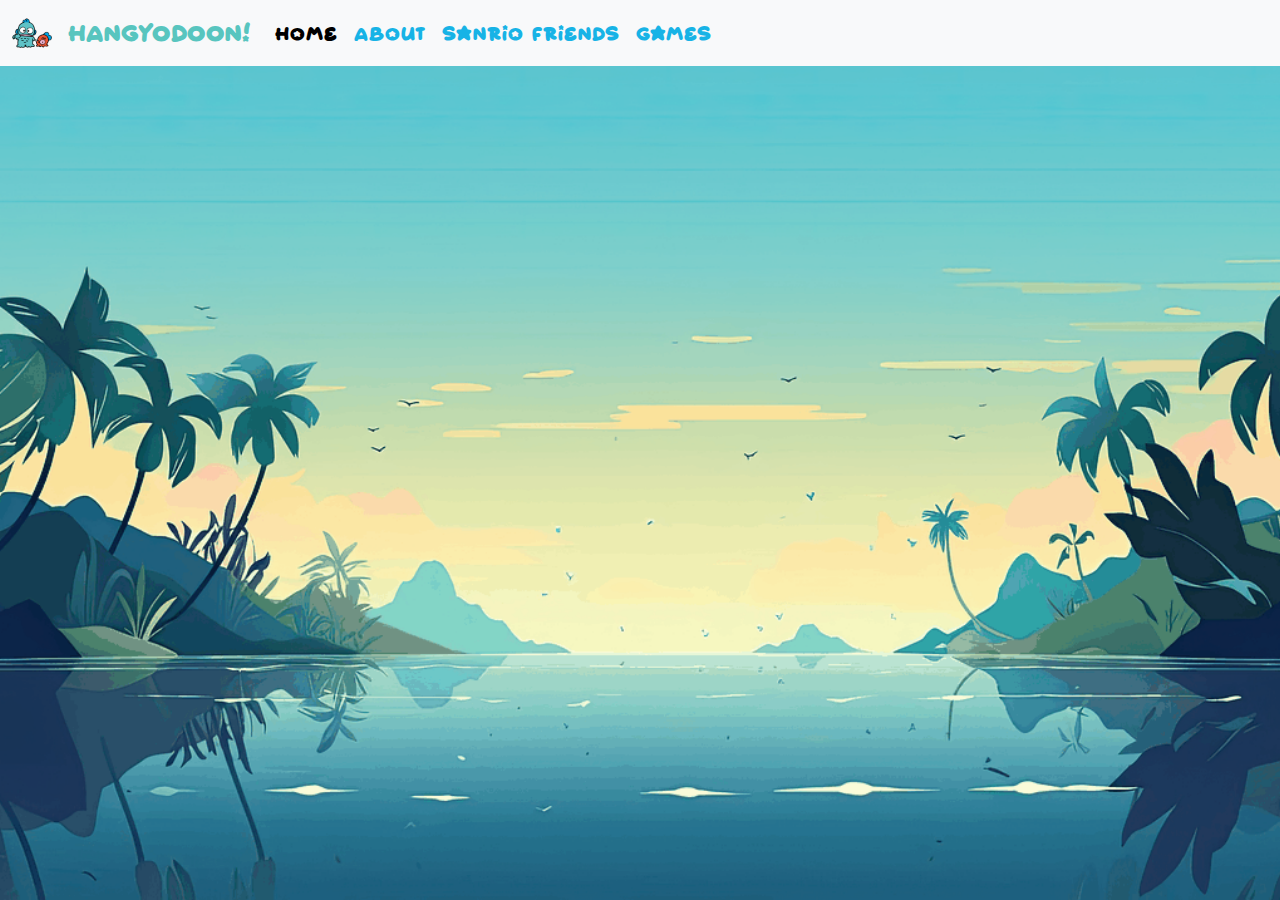
<file: index.html>
<html lang="en">
<head>
    <meta charset="UTF-8">
    <meta name="viewport" content="width=device-width, initial-scale=1.0">
    <title>HANGYODOON</title>
    <link rel="stylesheet" href="bootstrap.css">
    <link rel="stylesheet" href="style.css">

</head>
<body>
  <script src="https://cdn.jsdelivr.net/npm/bootstrap@5.3.3/dist/js/bootstrap.bundle.min.js" integrity="sha384-YvpcrYf0tY3lHB60NNkmXc5s9fDVZLESaAA55NDzOxhy9GkcIdslK1eN7N6jIeHz" crossorigin="anonymous"></script>


<!--navbar-->

  <nav class="navbar navbar-expand-lg bg-body-tertiary">


    <div class="container-fluid">

      <a class="navbar-brand" href="index.html">
        <img src="images/hangyodon icon.png" alt="Bootstrap" width="40" height="40">
      </a>

      <a class="navbar-brand" href="https://hellokitty.fandom.com/wiki/Hangyodon">HANGYODOON!</a>
      <button class="navbar-toggler" type="button" data-bs-toggle="collapse" data-bs-target="#navbarNav" aria-controls="navbarNav" aria-expanded="false" aria-label="Toggle navigation">
        <span class="navbar-toggler-icon"></span>
      </button>

      <div class="collapse navbar-collapse" id="navbarNav">
        <ul class="navbar-nav">
          <li class="nav-item">
            <a class="nav-link active" aria-current="page" href="index.html">Home</a>
          </li>
          <li class="nav-item">
            <a class="nav-link" href="about.html">About</a>
          </li>
          <li class="nav-item">
            <a class="nav-link" href="friends.html">Sanrio Friends</a>
          </li>
          <li class="nav-item">
            <a class="nav-link" href="games.html">Games</a>
          </li>
        </ul>
      </div>

    </div>
    
  </nav>


<!--body-->



<div class="hello">



  <img src="images/hangyodon big copy.png" alt="i cry" width="500" height="500" class="img">


  <div class="title"> 
      <h2> Dive into the World of </h2>
  </div>

  <div class="hyd">
      <h1> HANGYODON! </h1>
  </div>


  <div class="btn-group">
  <a href="about.html">
  <button class="meet first" style="vertical-align:middle"><span>Meet Hangyodon! </span></button>
  </a>
  <a href="friends.html">
  <button class="meet" style="vertical-align:middle"><span>Sanrio Friends! </span></button>
  </a>
  <a href="games.html">
    <button class="meet sec" style="vertical-align: middle;"><span>Games! </span></button>
  </a>
</div>

</div>




</body>
</html>
</file>
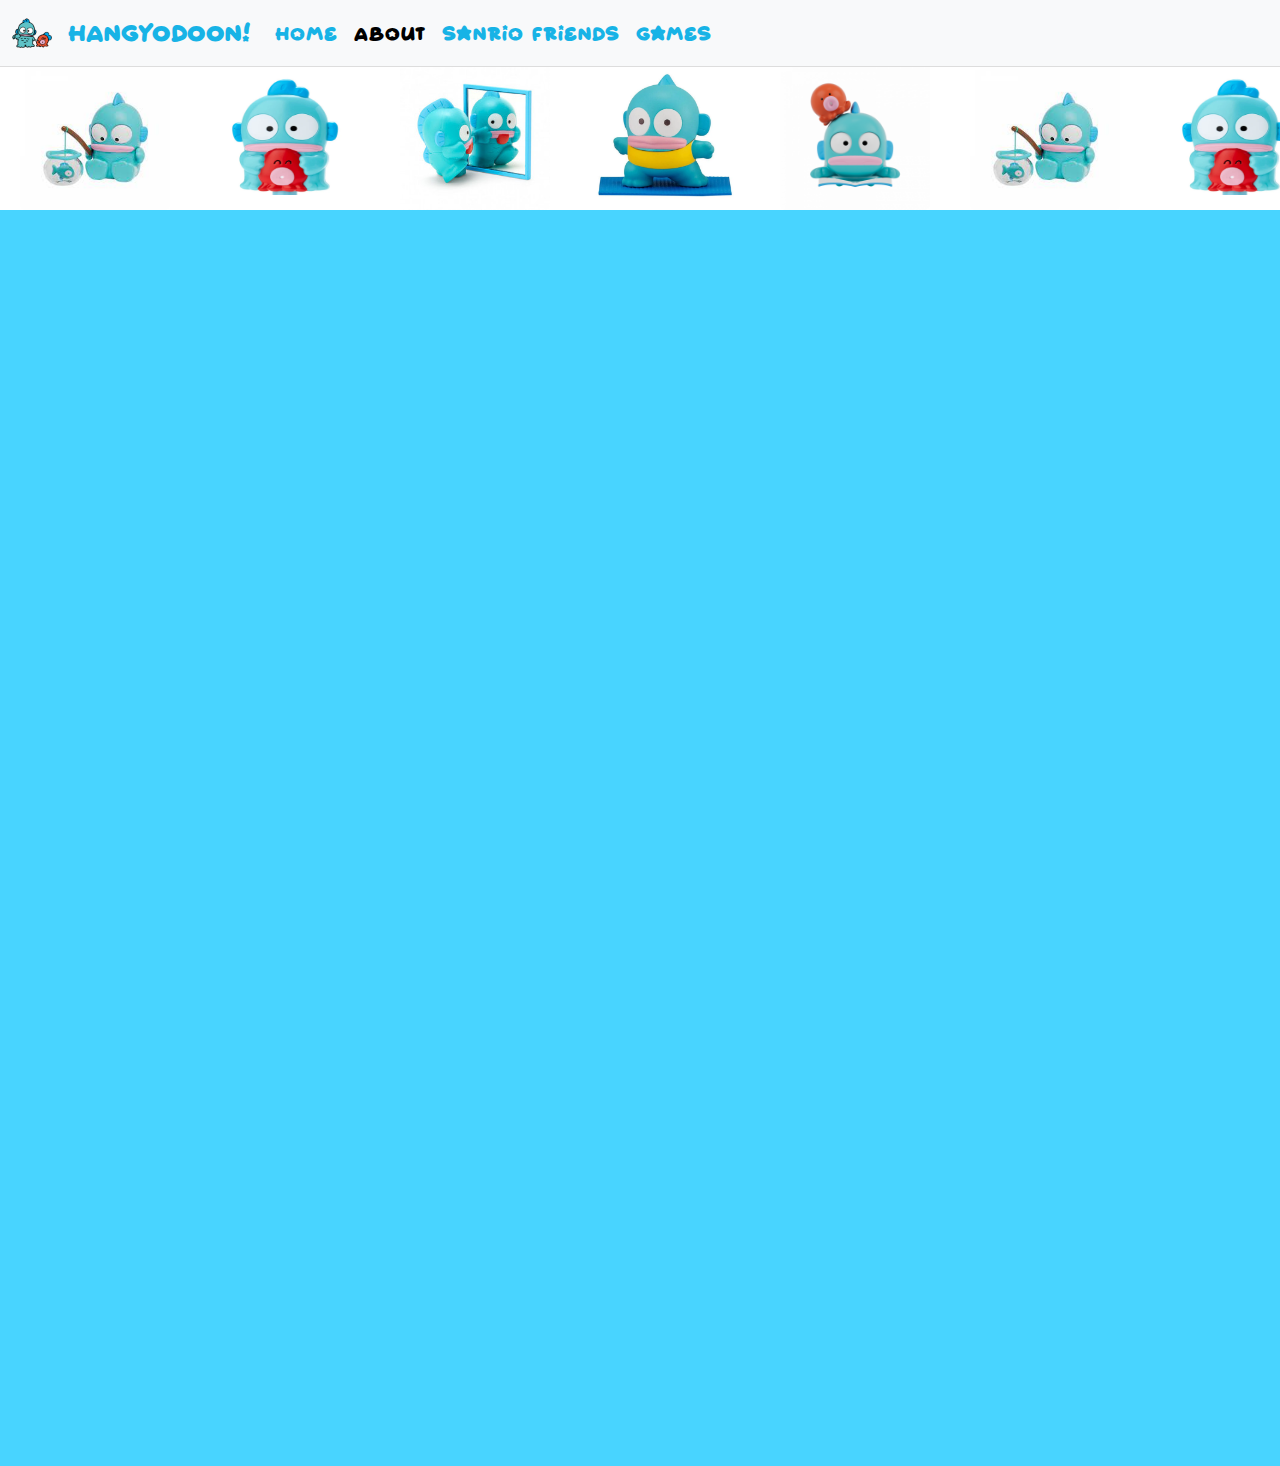
<file: about.html>
<html lang="en">
<head>
    <meta charset="UTF-8">
    <meta name="viewport" content="width=device-width, initial-scale=1.0">
    <title>HANGYODOON</title>
    <link rel="stylesheet" href="bootstrap.css">
    <link rel="stylesheet" href="style2.css">

</head>
<body>
    <script src="https://cdn.jsdelivr.net/npm/bootstrap@5.3.3/dist/js/bootstrap.bundle.min.js" integrity="sha384-YvpcrYf0tY3lHB60NNkmXc5s9fDVZLESaAA55NDzOxhy9GkcIdslK1eN7N6jIeHz" crossorigin="anonymous"></script>

<!--navbar-->

  <nav class="navbar navbar-expand-lg bg-body-tertiary">


    <div class="container-fluid">

      <a class="navbar-brand" href="index.html">
        <img src="images/hangyodon icon.png" alt="Bootstrap" width="40" height="40">
      </a>

      <a class="navbar-brand" href="https://hellokitty.fandom.com/wiki/Hangyodon">HANGYODOON!</a>
      <button class="navbar-toggler" type="button" data-bs-toggle="collapse" data-bs-target="#navbarNav" aria-controls="navbarNav" aria-expanded="false" aria-label="Toggle navigation">
        <span class="navbar-toggler-icon"></span>
      </button>

      <div class="collapse navbar-collapse" id="navbarNav">
        <ul class="navbar-nav">
          <li class="nav-item">
            <a class="nav-link " href="index.html">Home</a>
          </li>
          <li class="nav-item">
            <a class="nav-link active" aria-current="page" href="about.html">About</a>
          </li>
          <li class="nav-item">
            <a class="nav-link" href="friends.html">Sanrio Friends</a>
          </li>
          <li class="nav-item">
            <a class="nav-link" href="games.html">Games</a>
          </li>
        </ul>
      </div>

    </div>
    
  </nav>


<!--banner-->

<div class="slider-container"
  data-animated="true"
  data-direction="left"
  data-mask="false"
>
    <div class="slide-container">
        <div class="slide-list">

            <div class="slide"><img src="icons/icon1.jpeg" alt=""></div>
            <div class="slide icon2"><img src="icons/icon2.webp" alt="" height="120px" width="110px"></div>
            <div class="slide"><img src="icons/icon3.jpg" alt="" ></div>
            <div class="slide"><img src="icons/icon4.webp" alt=""></div>
            <div class="slide"><img src="icons/icon5.jpeg" alt=""></div>
            <div class="slide"><img src="icons/icon1.jpeg" alt=""></div>
            <div class="slide icon2"><img src="icons/icon2.webp" alt="" height="120px" width="110px"></div>
            <div class="slide"><img src="icons/icon3.jpg" alt=""></div>
            <div class="slide"><img src="icons/icon4.webp" alt=""></div>
            <div class="slide"><img src="icons/icon5.jpeg" alt=""></div>

            <!--copy-->

            <div class="slide"><img src="icons/icon1.jpeg" alt=""></div>
            <div class="slide icon2"><img src="icons/icon2.webp" alt="" height="120px" width="110px"></div>
            <div class="slide"><img src="icons/icon3.jpg" alt=""></div>
            <div class="slide"><img src="icons/icon4.webp" alt=""></div>
            <div class="slide"><img src="icons/icon5.jpeg" alt=""></div>
            <div class="slide"><img src="icons/icon1.jpeg" alt=""></div>
            <div class="slide icon2"><img src="icons/icon2.webp" alt="" height="120px" width="110px"></div>
            <div class="slide"><img src="icons/icon3.jpg" alt=""></div>
            <div class="slide"><img src="icons/icon4.webp" alt=""></div>
            <div class="slide"><img src="icons/icon5.jpeg" alt=""></div>

        </div>
    </div>
</div>


<!--top-->
<div class="page">



<h1> The HAngyodon Timeline!! </h1>

  <!--body-->


 <div class="timeline">

    <div class="timeline_box left">
        <img src="icons/icon1.jpeg" alt="">
        <div class="timeline_content">
            <h2 class="title">Creation!</h2>
            <small>1985</small>
            <p>CreAted by HisAto Inoue, hAngyodon is A quirky, blue fish who dreAms of becoming A hero, but fAces his own struggle... A plAy on nAme meAning hAlf mAn, hAlf fish!</p>
        </div>
    </div>

    <div class="timeline_box right">
        <img src="icons/icon2.webp" alt="">
        <div class="timeline_content">
            <h2 class="title">Family!</h2>
            <small>1986</small>
            <p>His sister debutted As A worker in... An AquArium!
                Her nAme is Sumire, And she, unlike HAngyodon, is designed with A competitive And strong-willed personA! His best friend, the Pink Octopus SAyuri Also debutted!
            </p>
        </div>
    </div>

    <div class="timeline_box left">
        <img src="icons/icon3.jpg" alt="">
        <div class="timeline_content">
            <h2 class="title">Comics!</h2>
            <small>LAte 1980s</small>
            <p>For the first time, our boy HAngyodon becAme a stAr in SAnrio's comic 'StrAwberry News'!<br>
                These comics were given the nAmes 'HAngyodon' and 'HAngyodon's Lecture of MAnners', where our little fish got to show the world his humour and Attempts At sociAl ettiquette! 
            </p>
        </div>
    </div>

    <div class="timeline_box right">
        <img src="icons/icon4.webp" alt="">
        <div class="timeline_content">
            <h2 class="title">Media!</h2>
            <small>1990s</small>
            <p>HAngyodon got his own short Anime AdAptAtions, such as 'Detective HAngyodon' And 'HAngyodon's PArAllel OperAtions'! <br>
                He Also got his very own feAture in different SAnrio-themed gAmes, such As in 'SAnrio CArnival' And 'SAnrio Timenet: KAko-Hen And MirAi-Hen'! Big few yeArs for our little fish As his populArity grows!
            </p>
        </div>
    </div>

    <div class="timeline_box left">
        <img src="icons/icon5.jpeg" alt="">
        <div class="timeline_content">
            <h2 class="title">Present!</h2>
            <small>2000s - now</small>
            <p>
                HAngyodon is officiAlly pArt of the SAnrio essemble 'HApidAnbui'! Their messAge and goAl is to spreAd individuAlity And uplifting messAges! <br>
                Our fish continues to AppeAr in SAnrio events, such As in limited-edition merchAndise, And even in theme pArks-- such As in SAnrio PurolAnd!
            </p>
        </div>
    </div>
 </div>


</div>

</body>
</html>
</file>
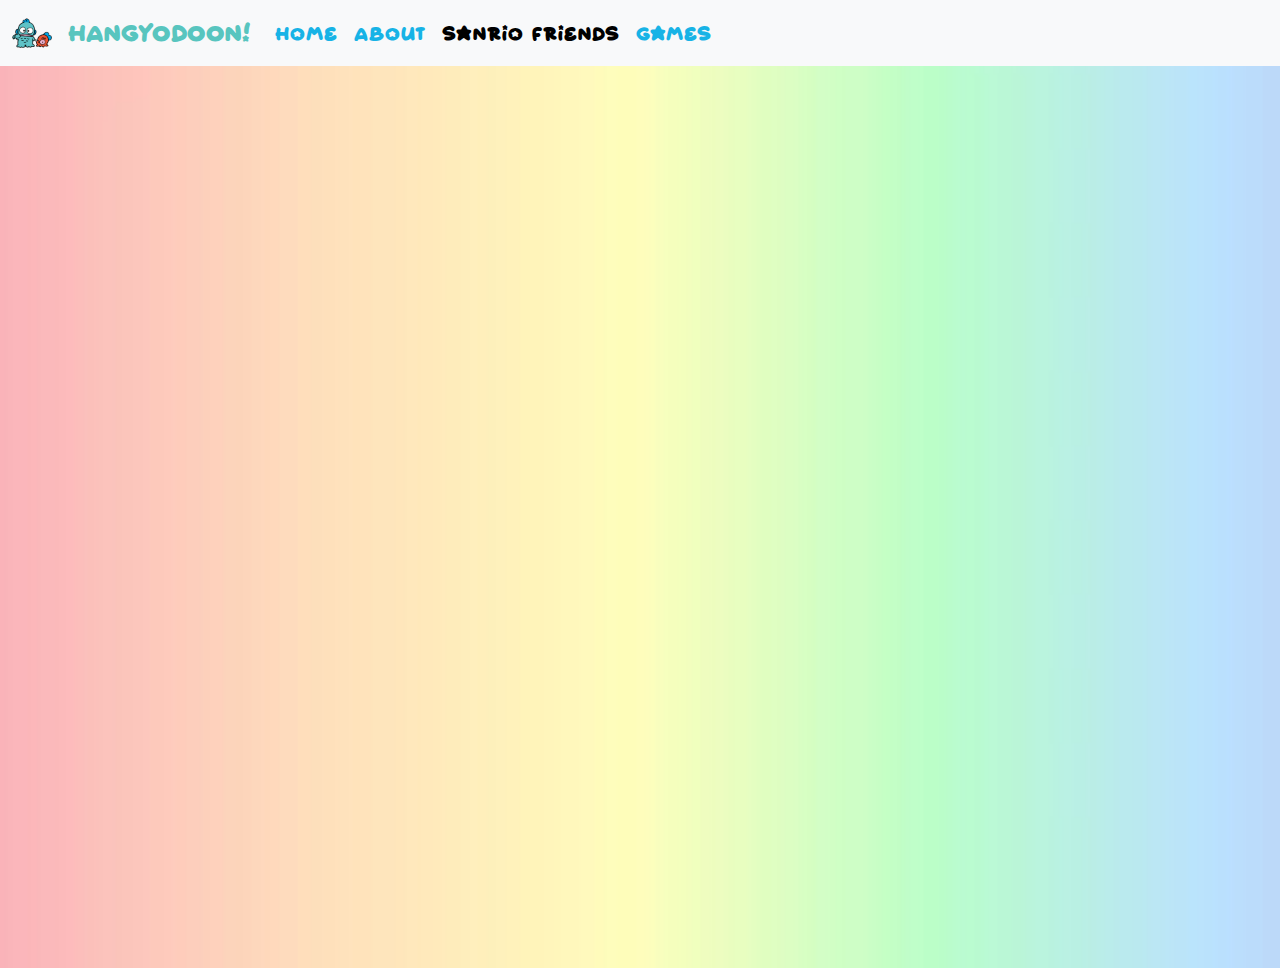
<file: friends.html>
<html lang="en">
<head>
    <meta charset="UTF-8">
    <meta name="viewport" content="width=device-width, initial-scale=1.0">
    <title>HANGYODOON</title>
    <link rel="stylesheet" href="bootstrap.css">
    <link rel="stylesheet" href="style3.css">

</head>
<body>
    <script src="https://cdn.jsdelivr.net/npm/bootstrap@5.3.3/dist/js/bootstrap.bundle.min.js" integrity="sha384-YvpcrYf0tY3lHB60NNkmXc5s9fDVZLESaAA55NDzOxhy9GkcIdslK1eN7N6jIeHz" crossorigin="anonymous"></script>


<!--navbar-->

  <nav class="navbar navbar-expand-lg bg-body-tertiary">


    <div class="container-fluid">

      <a class="navbar-brand" href="index.html">
        <img src="images/hangyodon icon.png" alt="Bootstrap" width="40" height="40">
      </a>

      <a class="navbar-brand" href="https://hellokitty.fandom.com/wiki/Hangyodon">HANGYODOON!</a>
      <button class="navbar-toggler" type="button" data-bs-toggle="collapse" data-bs-target="#navbarNav" aria-controls="navbarNav" aria-expanded="false" aria-label="Toggle navigation">
        <span class="navbar-toggler-icon"></span>
      </button>

      <div class="collapse navbar-collapse" id="navbarNav">
        <ul class="navbar-nav">
          <li class="nav-item">
            <a class="nav-link " href="index.html">Home</a>
          </li>
          <li class="nav-item">
            <a class="nav-link" href="about.html">About</a>
          </li>
          <li class="nav-item">
            <a class="nav-link active" aria-current="page" href="friends.html">Sanrio Friends</a>
          </li>
          <li class="nav-item">
            <a class="nav-link" href="games.html">Games</a>
          </li>
        </ul>
      </div>

    </div>
    
  </nav>


<div class="page">

  <!--body-->

  <div class="title">
    <h1> SANRIO FRIENDS! </h1>
</div>

<h2> find out more about hangyodon's sanrio friends! </h2>

  <!--cards-->

<div class="card-group">

  <div class="container">
    <img src="images/kitty3.gif" alt="kitty" class="image">
    <div class="overlay">
      <div class="text">Hello Kitty!</div>
    </div>
  </div>


  <div class="container2">
    <img src="images/tuxedosam.gif" height="400px" width="400px" alt="sam" class="image2">
    <div class="overlay2">
      <div class="text2">Tuxedo Sam!</div>
    </div>
  </div>

  <div class="container3">
    <img src="images/maru.gif" height="400px" width="400px" alt="maru" class="image3">
    <div class="overlay3">
      <div class="text3">badtz maru!</div>
    </div>
  </div>

</div>
  

<div id="main" class="kitty">
    <img class="kittyhead" src="images/kittyhead.webp">
    <p class="kittytext">
        Arguablly the most famous Sanrio franchise character, Hello Kitty is friends with everyone!<br>
        Dont let her cat-like appearance fool you! Hello Kitty is Actually a little girl named Kitty White, who lives in London with her family!
    </p>
</div>


<div id="main2" class="sam">
    <img class="samhead" src="images/sam.webp">
    <p class="samtext">
        Tuxedo Sam is A clumsly penguin disguised in fancy Attire, but super loveable nonetheless! <br>
        He's A cute penguin who studied in England, and owns 365 ties, one for each day of the year!
    </p>
</div>


<div id="main3" class="badtz">
    <img class="badtzhead" src="images/badtz.png">
    <p class="badtztext">
        With hopes And dreams of being rich some day, Badtz Maru is A black penguin with spiky-- with A soft heart!<br>
        His name is A play on words in Japanese-- Badzt meaning 'X' (as in wrong), And Maru meaning 'O' (As in correct)!
    </p>
</div>




<div class="card-group">

    <div class="container4">

      <img src="images/sayuri.gif" alt="kitty" class="image4">
      <div class="overlay4">
        <div class="text4">Sayuri!</div>
      </div>
    </div>
  
  
    <div class="container5">
      <img src="images/keroppi.gif" height="400px" width="400px" alt="sam" class="image5">
      <div class="overlay5">
        <div class="text5">Keroppi!</div>
      </div>
    </div>
  
    <div class="container6">
      <img src="images/daniel.gif" height="400px" width="400px" alt="maru" class="image6">
      <div class="overlay6">
        <div class="text6">Dear Daniel!</div>
      </div>
    </div>
  
  </div>



  <div id="main4" class="sayuri">
    <img class="sayurihead" src="images/sayurihead.webp">
    <p class="sayuritext">
        Sayuri is a small, pink octopus, who's viewed as Hangyodon's most treasured and loyal friend!<br>
        It is said that Sayuri is one of the only ones who truly understands him, and supports his dreams of being a hero and making everybody laugh!
    </p>
</div>

<div id="main5" class="keroppi">
    <img class="keroppihead" src="images/keroppihead.png">
    <p class="keroppitext">
       A cute green frog who's full name-- Keroppi Hasunoue-- means 'Keroppi on a Lily Pad!'<br>
       Living in his village, Donut Pond, he has a twin brother named Koroppi, a little sister called Pikki, and parents who runa a noodle restaurant!!
    </p>
</div>

<div id="main6" class="daniel">
    <img class="danielhead" src="images/danielhead.webp">
    <p class="danieltext">
       A fashionable character, matching the fashion of his girlfriend Hello Kitty, Dear Daniel, real name Daniel Starr is an aspiring celebrity!<br>
       Just like Hello Kitty, Daniel is anthropomorphic cat! He is also Kitty's childhood friend, with an adventurous personality!
    </p>
</div>



</div>

<script src="script.js"></script>
</body>
</html>
</file>
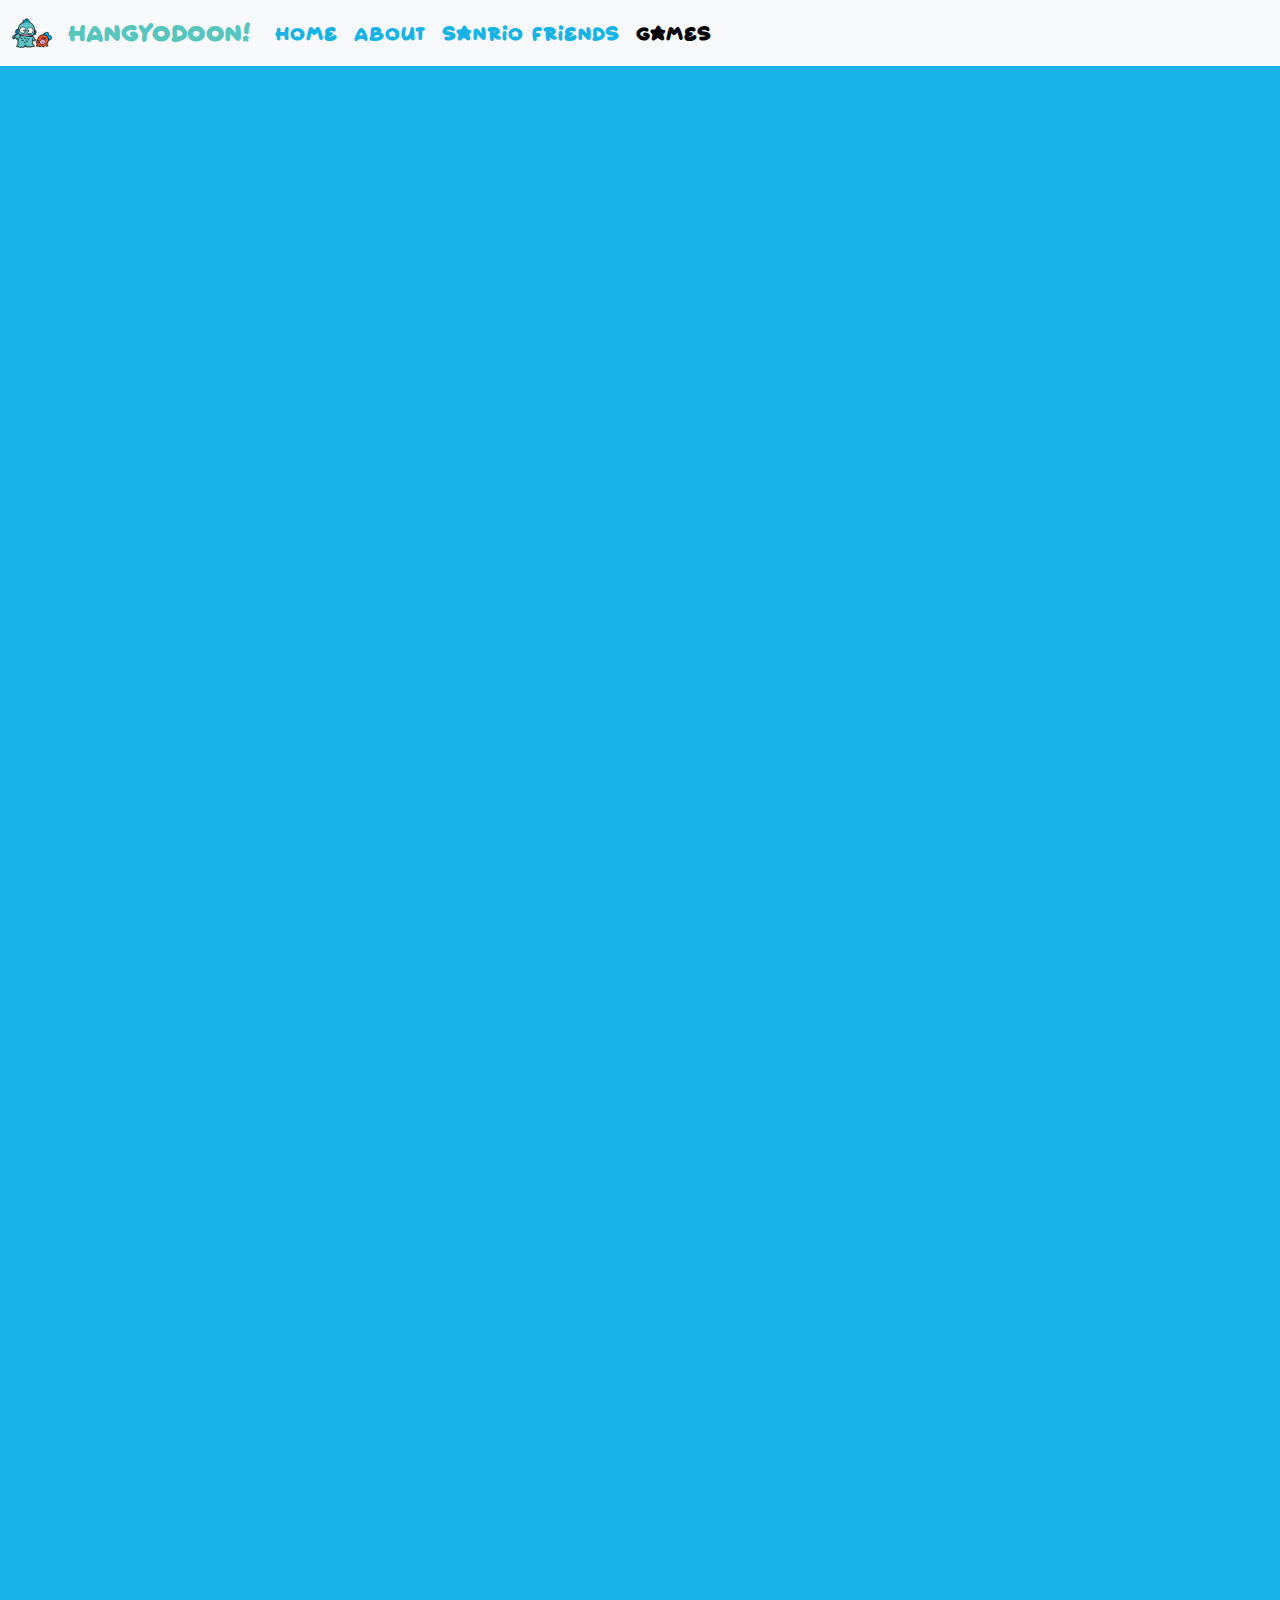
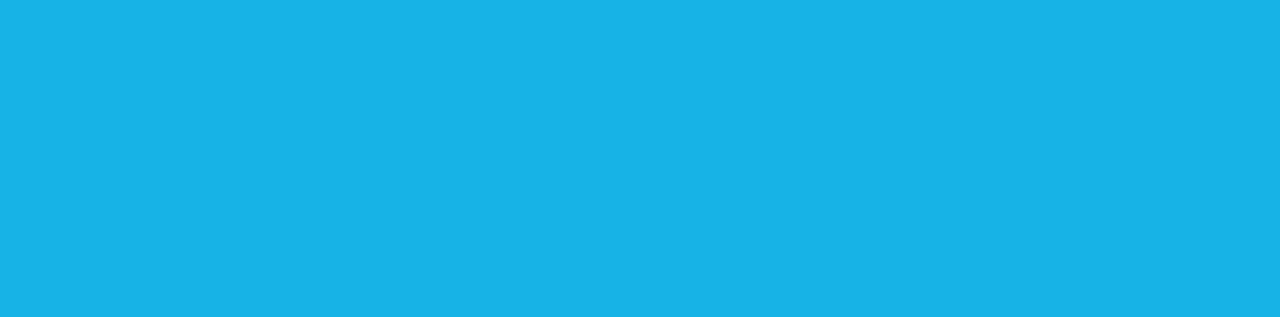
<file: games.html>
<html lang="en">
<head>
    <meta charset="UTF-8">
    <meta name="viewport" content="width=device-width, initial-scale=1.0">
    <title>HANGYODOON</title>
    <link rel="stylesheet" href="bootstrap.css">
    <link rel="stylesheet" href="style4.css">

</head>
<body>
    <script src="https://cdn.jsdelivr.net/npm/bootstrap@5.3.3/dist/js/bootstrap.bundle.min.js" integrity="sha384-YvpcrYf0tY3lHB60NNkmXc5s9fDVZLESaAA55NDzOxhy9GkcIdslK1eN7N6jIeHz" crossorigin="anonymous"></script>


<!--navbar-->

  <nav class="navbar navbar-expand-lg bg-body-tertiary">


    <div class="container-fluid">

      <a class="navbar-brand" href="index.html">
        <img src="images/hangyodon icon.png" alt="Bootstrap" width="40" height="40">
      </a>

      <a class="navbar-brand" href="https://hellokitty.fandom.com/wiki/Hangyodon">HANGYODOON!</a>
      <button class="navbar-toggler" type="button" data-bs-toggle="collapse" data-bs-target="#navbarNav" aria-controls="navbarNav" aria-expanded="false" aria-label="Toggle navigation">
        <span class="navbar-toggler-icon"></span>
      </button>

      <div class="collapse navbar-collapse" id="navbarNav">
        <ul class="navbar-nav">
          <li class="nav-item">
            <a class="nav-link " href="index.html">Home</a>
          </li>
          <li class="nav-item">
            <a class="nav-link" href="about.html">About</a>
          </li>
          <li class="nav-item">
            <a class="nav-link" href="friends.html">Sanrio Friends</a>
          </li>
          <li class="nav-item">
            <a class="nav-link active" aria-current="page" href="games.html">Games</a>
          </li>
        </ul>
      </div>

    </div>
    
  </nav>


<div class="page">


  <div class="container">
    <h2> HAngyodon GAmes! </h2>
  </div>

  <!--MEMORY-->

  <h1>Memory Cards</h1>
  <p class="text">Can you match the Hangyodon?</p>
  <div class="grid-container">
  </div>
  <p>Score: <span class="score"></span></p>
  <div class="actions">
      <button onclick="restart()" class="restart">Restart</button>
  </div>

  <hr class="rounded">

  <!--DRESSUP-->


  <h1 id="heading">Hangyodon Dressup!</h1>
  <div id="box">
    <div id="backdrop">
      <div id="hat"></div>
      <div id="girl"></div>
      <div id="dress"></div>
      <div id="face"></div>
    </div>
    <div class="buttonBox">
      <button id="nextdress" onclick="nextdress()">dress➡</button>
      <button id="nexthat" onclick="nexthat()">Accessory➡</button>
      <button id="nextface" onclick="nextface()">face➡</button>
    </div>

   
  </div>


</div>

  <script src="index.js"></script>

</body>
</html>
</file>
<file: style.css>
@font-face {
    font-family: 'Starborn';
    src: url(Starborn.ttf);
}


body {
    background-image: url(background.jpg);
    background-repeat: no-repeat;
    background-position: center;
    background-attachment: fixed;
    background-size: cover;
  }



.hello{

    width: 100%;
    overflow: auto;

 }

.img{

  float: right;
   display: block;
   margin-left: auto;
    margin-right: 140px;
    margin-top: 125px;

}


.title{

margin-top: 300px;
margin-left: 225px;
font-family: "Starborn";
 
}


.hyd{

margin-left: 150px;
font-family: "Starborn";
color: #ffffff;

background-image: 
    linear-gradient(90deg,#58C5BF, #0580fc);
    background-clip: text;
    color: transparent;

      /* Text Shadow Property */
  -webkit-text-stroke-width: 3px;
  -webkit-text-stroke-color: #ffffff;

}


h1{
    font-size: 80px;
    text-shadow: 0 0 15px #0580fc;
}

h2{
    color: #ffffff;
    text-shadow: 1px 1px 2px rgb(5, 38, 78), 0 0 15px rgb(0, 183, 255), 0 0 10px rgb(2, 42, 106);
}

/* button */


.meet {
    display: inline-block;
    border-radius: 8px;
    background-color: #17B3E6;
    border: none;
    color: #FFFFFF;
    text-align: center;
    font-size: 11px;
    padding: 20px;
    width: 220px;
    transition: all 0.5s;
    cursor: pointer;
    margin: 5px;
    font-family: "Starborn";
    border: 3px solid #ffffff;

    box-shadow: 0 0 15px #033290;

  }
  
  .meet span {
    cursor: pointer;
    display: inline-block;
    position: relative;
    transition: 0.5s;
  }
  
  .meet span:after {
    content: '\00bb';
    position: absolute;
    opacity: 0;
    top: 0;
    right: -20px;
    transition: 0.5s;
  }
  
  .meet:hover span {
    padding-right: 25px;
  }
  
  .meet:hover span:after {
    opacity: 1;
    right: 0;
  }


  .meet:hover {
    background-color: #ffffff;
    color: #17B3E6;
    border: 3px solid #17B3E6;
  }

  .btn-group{

    float: left;
    margin-left: 120px;

  }

/*navbar*/

  .nav-link{
    font-family: "Starborn";
    color: #17B3E6;
  }

  .nav-link:hover{
    color: #0580fc;
  }

  .navbar-brand{
    font-family: "Starborn";
    color: #58C5BF;
  }

  .navbar-brand:hover{
    color: #0580fc;
    transition: 0.5s;
  }



@keyframes slideUp {
    0% {
        opacity: 0;
        transform: translateY(50px);
    }
    100% {
        opacity: 1;
        transform: translateY(0);
    }
}


.hello {
    animation: slideUp 1s ease-out forwards;
    opacity: 0;
}
</file>
<file: style2.css>
@font-face {
    font-family: 'Starborn';
    src: url(Starborn.ttf);
}


* {
  margin: 0;
  padding: 0;
  box-sizing: border-box;
}

  /*navbar*/

  .nav-link{
    font-family: "Starborn";
    color: #17B3E6;
  }
  .nav-link:hover{
    color: #0580fc;
  }
  .navbar-brand{
    font-family: "Starborn";
    color: #58C5BF;
  }
  .navbar-brand:hover{
    color: #0580fc;
    transition: 0.5s;
  }


  .navbar {
    position: fixed; /* Fix navbar to the top */
    top: 0;
    left: 0;
    width: 100%; /* Make it span the full width of the page */
    z-index: 1000; /* Ensure it stays above other content */
    background-color: #ffffff; /* Ensure consistent background */
    border-bottom: 1px solid #ddd; /* Optional: Add a bottom border for separation */
}



.navbar .navbar-brand,
.navbar .nav-link {
    font-family: "Starborn";
    color: #17B3E6;
}

.navbar .nav-link:hover {
    color: #0580fc;
}

.navbar .navbar-brand:hover {
    color: #0580fc;
    transition: 0.5s;
}
  /*body*/



  

  *{
    margin: 0;
    padding: 0;
    box-sizing: border-box;

  }

  body{
    background-color: #48d4ff;

    display: flex;
    flex-direction: column;
    justify-content: center;
    margin: 0;
  
    min-height: 100vh;
  }

  .timeline{
    max-width: 1200px;
    margin: 0 auto;
    position: relative;
    margin-top: 30px;
  }

  .timeline_box{

    padding: 10px 40px;
    width: 50%;
    position: relative;
  }


  .timeline_content{
    background-color: aliceblue;
    padding: 20px 30px;
    border-radius: 6px;
    box-shadow: rgba(5, 55, 113, 0.3) 0px 7px 29px 0px;
  }

  .timeline_content h2{
    color: #0b69c7;
    text-shadow: 0 0 5px #0580fc;
    font-family: "Starborn";
  }

  .right{
    left: 50%;
  }


  .timeline::after{
    content: '';
    position: absolute;
    background-color: aliceblue;
    width: 6px;
    top: 20;
    bottom: 215;
    left: 50%;
    margin-left: -3px;
  }


  .timeline_box img{
    position: absolute;
    top: 15px;
    right: -20px;
    width: 40px;
    height: 40px;
    border-radius: 50%;
    border: 4px solid aliceblue;
    box-shadow: 6px 6px 12px rgba(5, 55, 113, 0.3), -6px -6px 12px rgba(5, 55, 113, 0.3);
    z-index: 10;

  }


  .timeline_box.right img{
    left: -20px;
  }

  .timeline_box::before{
    content: '';
    width: 0;
    height: 0;
    position: absolute;
    top: 22px;
    right: 30px;
    border: 10px solid #fff;
    border-width: 10px 0 10px 10px;
    border-color: transparent transparent transparent aliceblue;
  }


  .timeline_box.right::before{
  left: 30px;
    border: 10px solid aliceblue;
    border-width: 10px 10px 10px 0;
    border-color: transparent aliceblue transparent transparent;
  }

  @media only screen and (max-width: 768px) {
    .timeline::after{
      left:31px
    }
    
    .timeline_box{
      width: 100%;
      padding-left: 70px;
      padding-right: 25px;
    }

    .right{
      left: 0;
    }

    .timeline_box img, .timeline_box.right img{
      left: 11px;
    }

    .timeline_box::before, .timeline_box.right::before{
      left: 61px;
      border-width: 10px 10px 10px 0;
      border-color: transparent aliceblue transparent transparent;
    }
  }


  small{
    font-family: "Starborn";
    color: #0b69c7;
  }

  p{
    font-family: "Starborn";
    font-size: 10px;
    color: #0580fc;
  }


  @keyframes slideUp {
    0% {
        opacity: 0;
        transform: translateY(50px);
    }
    100% {
        opacity: 1;
        transform: translateY(0);
    }
}


.page {
  margin-top: 20px; /* Space between slider and timeline */
  animation: slideUp 1s ease-out forwards;
  opacity: 0;
}


h1{
  font-family: "Starborn";

  background-image: 
  linear-gradient(90deg,#39c4e3, #0580fc);
  background-clip: text;
  color: transparent;
  text-align: center;
  font-size: 70px;
  text-shadow: 0 0 5px #0580fc;
  margin-top: 15px;

    /* Text Shadow Property */
-webkit-text-stroke-width: 2px;
-webkit-text-stroke-color: #ffffff;
}


.icon2{
  height: 120px;
  width: auto;
}


:root{
  --slide-img-width-large: 150px;
  --slide-img-width-small: 70px;

  --slide-track-width-large: calc(240px * 20);
  --slide-track-width-small: calc(140px * 20);

  --speed: 50s;

  --background-color-first: blue;
  --background-color-last: yellow;
}

.first{
  background-color: var(--background-color-first);
}

.last{
  background-color: var(--background-color-last);
}


.slider-container{
  display: flex;
  align-items: center;
  justify-content: center;
  padding: 20px 0;
  width: 100%;
  background-color: #ffffff;
  margin-top: 60px; /* Space below the fixed navbar */
  z-index: 500;
  height: 150px;

}

.slide-container{
  position: relative;
  width: 100%;
  display: grid;
  overflow: hidden;

}


.slider-container[data-mask="true"] {
  mask: linear-gradient(90deg, transparent, #fff 20%, #fff 80%, transparent);
}


.slide-list{
  display: flex;
  will-change: transform;
}

.slide{
  display: flex;
  align-items: center;
  padding: 20px;
  width: max-content;
  height: auto;
  border-radius: 10px;
}


.slide img{
  transition: transform 0.5s;

  width: var(--slide-img-width-large);
  border-radius: 5px;
}


.slide img:hover{
  transform: scale(1.2);
}


@media (min-width: 768px){
  .slide img{
    width: var(--slide-img-width-large);
  }
  .slide-list{
    width: var(--slide-track-width-large);
  }
}


@media (max-width: 768px) {
  .slider-container {
      margin-top: 50px; /* Adjust spacing for smaller screens */
  }
  .timeline {
      padding: 10px;
  }
}


.slider-container[data-animated="true"] .slide-list{
  animation: scroll var(--direction, forwards) var(--speed) linear infinite;
}

.slider-container[data-direction="right"]{
  --direction: reverse;
}


@keyframes scroll {
  0% {
    transform: translateX(0);
  }

  100% {
    transform: translateX(-50%);
  }
}


.slide{
  height: 150px;
  width: auto;
}
</file>
<file: style3.css>
@font-face {
    font-family: 'Starborn';
    src: url(Starborn.ttf);
}

body{
    background-image: url(rainbow.png);
    background-repeat: no-repeat;
    background-size: cover;
}

  /*navbar*/

  .nav-link{
    font-family: "Starborn";
    color: #17B3E6;
  }

  .nav-link:hover{
    color: #0580fc;
  }

  .navbar-brand{
    font-family: "Starborn";
    color: #58C5BF;
  }

  .navbar-brand:hover{
    color: #0580fc;
    transition: 0.5s;
  }



 /* Card group */
.card-group {
    display: flex;
    align-items: center;
    justify-content: center;
    flex-wrap: wrap;
    width: 100%;
    overflow: auto;
    gap: 50px;
    margin-top: 50px;
}


.container, .container2, .container3, .container4, .container5, .container6 {
    position: relative;
    width: 300px;
    height: 300px; 
    margin: 20px;
}


.image2{
    display: block;
    width: 120%; 
    height: 95%;
    object-fit: cover; 
    border-radius: 10px;

    position: relative;
    transform: translateX(-10%);
     
}

.image{
    display: block;
    width: 105%; 
    height: auto;
    object-fit: cover; 
    border-radius: 10px; 

        margin-left: auto;
        margin-right: auto;
    
        position: relative;
        top: 50%;
        transform: translateY(-50%);

}

.image3 {
    display: block;
    width: 105%;
    height: auto;
    object-fit: cover; 
    border-radius: 10px;


    margin-left: auto;
    margin-right: auto;


    position: relative;
    top: 50%;
    transform: translateY(-50%);
}

.image4 {
    display: block;
    width: 100%;
    height: auto;
    object-fit: cover; 
    border-radius: 10px;


    margin-left: auto;
    margin-right: auto;


    position: relative;
    top: 50%;
    transform: translateY(-50%);
}

.image5 {
    display: block;
    width: 100%;
    height: auto;
    object-fit: cover; 
    border-radius: 10px;


    margin-left: auto;
    margin-right: auto;


    position: relative;
    top: 50%;
    transform: translateY(-50%);
}


.image6 {
    display: block;
    width: 100%;
    height: auto;
    object-fit: cover; 
    border-radius: 10px;


    margin-left: auto;
    margin-right: auto;


    position: relative;
    top: 50%;
    transform: translateY(-50%);
}


.overlay, .overlay2, .overlay3, .overlay4, .overlay5, .overlay6 {
    position: absolute;
    bottom: 0;
    left: 0;
    right: 0;
    overflow: hidden;
    width: 0;
    height: 100%;
    transition: 0.5s ease;
    border-radius: 10px;
}

.overlay{
    background-color: #da0428;
}

.overlay2{
    background-color: #ffd323;
}

.overlay3{
    background-color: #000000;
}

.overlay4{
    background-color: #f5665d;
}

.overlay5{
    background-color: #d9e14a;
}

.overlay6{
    background-color: #5b9ce7;
}

.container:hover .overlay, .container2:hover .overlay2, .container3:hover .overlay3, .container4:hover .overlay4, .container5:hover .overlay5, .container6:hover .overlay6 {
    width: 100%;
}

/* Text inside overlays */
.text, .text2, .text3, .text4, .text5, .text6 {
    white-space: nowrap;
    color: white;
    font-size: 20px;
    font-family: "Starborn";
    position: absolute;
    overflow: hidden;
    top: 50%;
    left: 50%;
    transform: translate(-50%, -50%);
    -ms-transform: translate(-50%, -50%);
}




h1{

    text-align: center;
    font-family: "Starborn";
    color: #ffffff;
    margin-top: 30px;
    font-size: 50px;
    

        text-shadow: 0px 0px 2px rgb(35, 132, 185), 0 0 15px rgb(0, 183, 255);

    }


h2{

    text-align: center;
    font-family: "Starborn";
    color: white;
    font-size: 20px;

    text-shadow: 0px 0px 2px rgb(35, 132, 185), 0 0 15px rgb(0, 183, 255);

}



    .kitty {
        position: relative;
        width: 1080px;
        height: 200px; 
        margin-left: auto;
        margin-right: auto;
        background-color: #da0428;
        border-radius: 10px;
        
        display: flex; 
        justify-content: space-between; 
        align-items: center; 
        padding: 0 10px; 
        
    }
    .kittyhead {
        width: 20%; 
        height: auto; 
        max-height: 140%; 
        object-fit: contain; 
    }
    .kittytext {
        font-family: Starborn;
        color: white;
        width: 75%; 
        text-align: left;
    }
    #main{
        display: none;
    }


    .sam {
        position: relative;
        width: 1080px;
        height: 200px; 
        margin-left: auto;
        margin-right: auto;
        margin-top: 20px;
        background-color: #ffd323;
        border-radius: 10px;
        
        display: flex; 
        justify-content: space-between; 
        align-items: center; 
        padding: 0 10px; 
        
    }
    .samhead {
        width: 20%; 
        height: auto; 
        max-height: 140%; 
        object-fit: contain; 
    }
    .samtext {
        font-family: Starborn;
        color: white;
        width: 75%; 
        text-align: left;
    }
    #main2{
        display: none;
    }


    .badtz {
        position: relative;
        width: 1080px;
        height: 200px; 
        margin-left: auto;
        margin-right: auto;
        margin-top: 20px;
        background-color: #000000;
        border-radius: 10px;
        
        display: flex; 
        justify-content: space-between; 
        align-items: center; 
        padding: 0 10px; 
        
    }
    .badtzhead {
        width: 20%; 
        height: auto; 
        max-height: 140%; 
        object-fit: contain; 
    }
    .badtztext {
        font-family: Starborn;
        color: white;
        width: 75%; 
        text-align: left;
    }
    #main3{
        display: none;
    }

    .sayuri {
        position: relative;
        width: 1080px;
        height: 200px; 
        margin-left: auto;
        margin-right: auto;
        margin-top: 20px;
        background-color: #f5665d;
        border-radius: 10px;
        
        display: flex; 
        justify-content: space-between; 
        align-items: center; 
        padding: 0 10px; 
        
    }
    .sayurihead {
        width: 20%; 
        height: auto; 
        max-height: 200%; 
        object-fit: contain; 
    }
    .sayuritext {
        font-family: Starborn;
        color: white;
        width: 75%; 
        text-align: left;
    }
    #main4{
        display: none;
    }


    .keroppi {
        position: relative;
        width: 1080px;
        height: 200px; 
        margin-left: auto;
        margin-right: auto;
        margin-top: 20px;
        background-color: #d9e14a;
        border-radius: 10px;
        
        display: flex; 
        justify-content: space-between; 
        align-items: center; 
        padding: 0 10px; 
        
    }
    .keroppihead {
        width: 20%; 
        height: auto; 
        max-height: 200%; 
        object-fit: contain; 
    }
    .keroppitext {
        font-family: Starborn;
        color: white;
        width: 75%; 
        text-align: left;
    }
    #main5{
        display: none;
    }


    .daniel {
        position: relative;
        width: 1080px;
        height: 200px; 
        margin-left: auto;
        margin-right: auto;
        margin-top: 20px;
        background-color: #5b9ce7;
        border-radius: 10px;
        
        display: flex; 
        justify-content: space-between; 
        align-items: center; 
        padding: 0 10px; 
        
    }
    .danielhead {
        width: 20%; 
        height: auto; 
        max-height: 90%; 
        object-fit: contain; 
    }
    .danieltext {
        font-family: Starborn;
        color: white;
        width: 75%; 
        text-align: left;
    }
    #main6{
        display: none;
    }

    @keyframes slideLeft {
        0% {
            opacity: 0;
            transform: translateX(-50px);
        }
        100% {
            opacity: 1;
            transform: translateX(0);
        }
    }
    
    
    .kitty, .sam, .badtz, .sayuri, .keroppi, .daniel {
        animation: slideLeft 1s ease-out forwards;
        opacity: 0;
    }
    


    @keyframes slideUp {
        0% {
            opacity: 0;
            transform: translateY(50px);
        }
        100% {
            opacity: 1;
            transform: translateY(0);
        }
    }
    
    
    .page {
        animation: slideUp 1s ease-out forwards;
        opacity: 0;
    }
</file>
<file: style4.css>
@font-face {
    font-family: 'Starborn';
    src: url(Starborn.ttf);
}


  /*navbar*/

  .nav-link{
    font-family: "Starborn";
    color: #17B3E6;
  }

  .nav-link:hover{
    color: #0580fc;
  }

  .navbar-brand{
    font-family: "Starborn";
    color: #58C5BF;
  }

  .navbar-brand:hover{
    color: #0580fc;
    transition: 0.5s;
  }


  .container-fluid {
    margin-bottom: 0;
    padding-bottom: 0;
  }

.container{
  font-family: "Starborn";
  color: #0d7fdd;
  width: 1150px;
  height: 100px;
  text-align: center;
  position: relative;
  border-radius: 10px;
}

h2{
  font-size: 85px;
  margin-top: 15px;

  background-image: 
    linear-gradient(90deg,#58C5BF, #0580fc);
    background-clip: text;
    color: transparent;

      /* Text Shadow Property */
  -webkit-text-stroke-width: 3px;
  -webkit-text-stroke-color: #ffffff;
}


  /*memory*/

body {
    min-height: 100vh;
    min-width: 100vh;
    background-color: #9de1ff;
    color: white;
  }
  
  h1 {
      text-align: center;
      font-weight: 700;
      font-size: 50px;
      font-family: "Starborn";
      margin-bottom: 20px;
      margin-top: 20px;


  text-shadow: 1px 1px 2px rgb(5, 38, 78), 0 0 15px rgb(0, 183, 255), 0 0 10px rgb(2, 42, 106);
  }
  
  p {
      text-align: center;
      font-size: 30px;
      font-weight: bold;
      font-family: "Starborn";
      text-shadow: 1px 1px 2px rgb(5, 38, 78), 0 0 15px rgb(0, 183, 255), 0 0 10px rgb(2, 42, 106);
      margin-bottom: 20px;
  }
  
  .restart{
    font-family: "Starborn";
    background-color: #0580fc;
    box-shadow: 1px 1px 2px rgb(5, 38, 78), 0 0 15px rgb(0, 183, 255), 0 0 10px rgb(2, 42, 106);
  }

    .text{
        font-size: 20px;
        margin-top: auto;
}

  .actions {
      display: flex;
      justify-content: center;
  }
  
  .actions button {
      padding: 8px 16px;
      font-size: 16px;
      border-radius: 10px;
      color: white;
  }
  
  .grid-container {
    display: grid;
    justify-content: center;
    grid-gap: 16px;
    grid-template-columns: repeat(6, 140px);
    grid-template-rows: repeat(2, calc(140px / 2 * 3));
  }
  
  .card {
    height: calc(140px / 2 * 3);
    width: 140px;
    border-radius: 10px;
    background-color: white;
    position: relative;
    transform-style: preserve-3d;
    transition: all 0.5s ease-in-out;
  }
  
  .front-image {
    width: 60px;
    height: 60px;
  }
  
  .card.flipped {
    transform: rotateY(180deg);
  }
  
  .front, .back {
      backface-visibility: hidden;
      position: absolute;
      border-radius: 10px;
      top: 0;
      left: 0;
      height: 100%;
      width: 100%;
  }
  
  .card .front {
    display: flex;
    justify-content: center;
    align-items: center;
  }
  
  .card .back {
    background-image: url(assets/card2.png);
    background-position: center center;
    background-size:290px;
    backface-visibility: hidden;
  }
  
  .card .front {
    transform: rotateY(180deg);
  }


p{
    margin-top: 15px;
  }



  hr.rounded {
    border-top: 10px solid #ffffff;
    border-radius: 5px;
    margin-top: 30px;
  }

  /*dress up*/






  @font-face {
    font-family: "Starborn";
    src: url(Starborn.ttf);
}

/* General Body Styling */
body {
    background-color: #17B3E6;
    background-repeat: no-repeat;
    background-attachment: fixed;
}

    h1{

        text-align: center;
        font-family: "Starborn";
        color: snow;
        text-shadow: 1px 1px 6px rgb(5, 38, 78);
        font-size: 50px;

    }

/* Main Box Container */
#box {
    position: relative; /* Ensure children are positioned relative to this */
    background-color: #0d7fdd;
    border-radius: 20px;
    margin: auto;
    margin-top: 40px;
    text-align: center;
    height: 640px; /* Adjust overall box height */
    width: 480px;
    overflow: hidden; /* Prevent content overflow */
  }
  
  /* Inner Backdrop */
  #backdrop {
    top: 2em;
    margin: auto;
    position: relative; /* Position relative within the #box */
    background-color: rgb(246, 240, 255);
    border-radius: 20px;
    height: 560px; /* Adjust the height here */
    width: 400px;
    z-index: 1; /* Keep it below other elements */
    overflow: hidden; /* Prevent overflowing content */
  }
  
  /* Buttons Styling */
  .buttonBox {
    position: relative; /* Position relative to the #box container */
    margin-top: 40px; /* Add spacing between buttons and backdrop */
    z-index: 10; /* Ensure buttons appear above the backdrop */
    text-align: center; /* Center the buttons horizontally */
  }
  
  button {
    pointer-events: auto; /* Ensure buttons are clickable */
    z-index: 10; /* Keep buttons on top */
    color: #17B3E6;
    background-color: rgb(243, 240, 255);
    box-shadow: 0px 1px 2px 1px rgb(51, 143, 255);
    border-radius: 10px;
    padding: 5px 12px;
    font-size: 16px;
    transition: 0.1s linear;
    font-family: "Starborn";
  }
  
  button:hover {
    background-color: rgb(248, 252, 255);
    box-shadow: 0px 2px 4px 1px #0580fc;
  }
  

/* Girl Character Base */
#girl {
    background-image: url(photos/hangyo.PNG);
    background-repeat: no-repeat;
    background-size: contain;
    position: absolute;
    top: 0;
    left: 50%;
    transform: translateX(-50%);
    height: 700px;
    width: 400px;
    z-index: 1;
}

/* Dress Layers */
#dress {
    background-repeat: no-repeat;
    background-size: contain;
    position: absolute;
    top: 0;
    left: 50%;
    transform: translateX(-50%);
    height: 700px;
    width: 400px;
    z-index: 6;
}

/* Hat Layers */
#hat {
    background-repeat: no-repeat;
    background-size: contain;
    position: absolute;
    top: 0;
    left: 50%;
    transform: translateX(-50%);
    height: 700px;
    width: 400px;
    z-index: 6;
}

/* Face Layers */
#face {
    background-repeat: no-repeat;
    background-size: contain;
    position: absolute;
    top: 0;
    left: 50%;
    transform: translateX(-50%);
    height: 700px;
    width: 400px;
    z-index: 6;
}

/* Dress Variations */


.dress1 {
    background-image: url(photos/shirt1.PNG);
}

.dress2 {
    background-image: url(photos/shirt2.PNG);
}

.dress3 {
    background-image: url(photos/shirt3.PNG);
}

.dress4 {
    background-image: url(photos/shirt4.PNG);
}

.dress5 {
    background-image: url(photos/shirt5.PNG);
}

/* Hat Variations */
.hat1 {
    background-image: url(photos/hat1.PNG);
}

.hat2 {
    background-image: url(photos/hat2.PNG);
}

.hat3 {
    background-image: url(photos/hat3.PNG);
}

.hat4 {
    background-image: url(photos/hat4.PNG);
}

/* Face Variations */
.face1 {
    background-image: url(photos/face1.PNG);
}

.face2 {
    background-image: url(photos/face2.PNG);
}

.face3 {
    background-image: url(photos/face3.PNG);
}

.face4 {
    background-image: url(photos/face4.PNG);
}



@keyframes slideUp {
  0% {
      opacity: 0;
      transform: translateY(50px);
  }
  100% {
      opacity: 1;
      transform: translateY(0);
  }
}


.page {
  animation: slideUp 1s ease-out forwards;
  opacity: 0;
}
</file>
